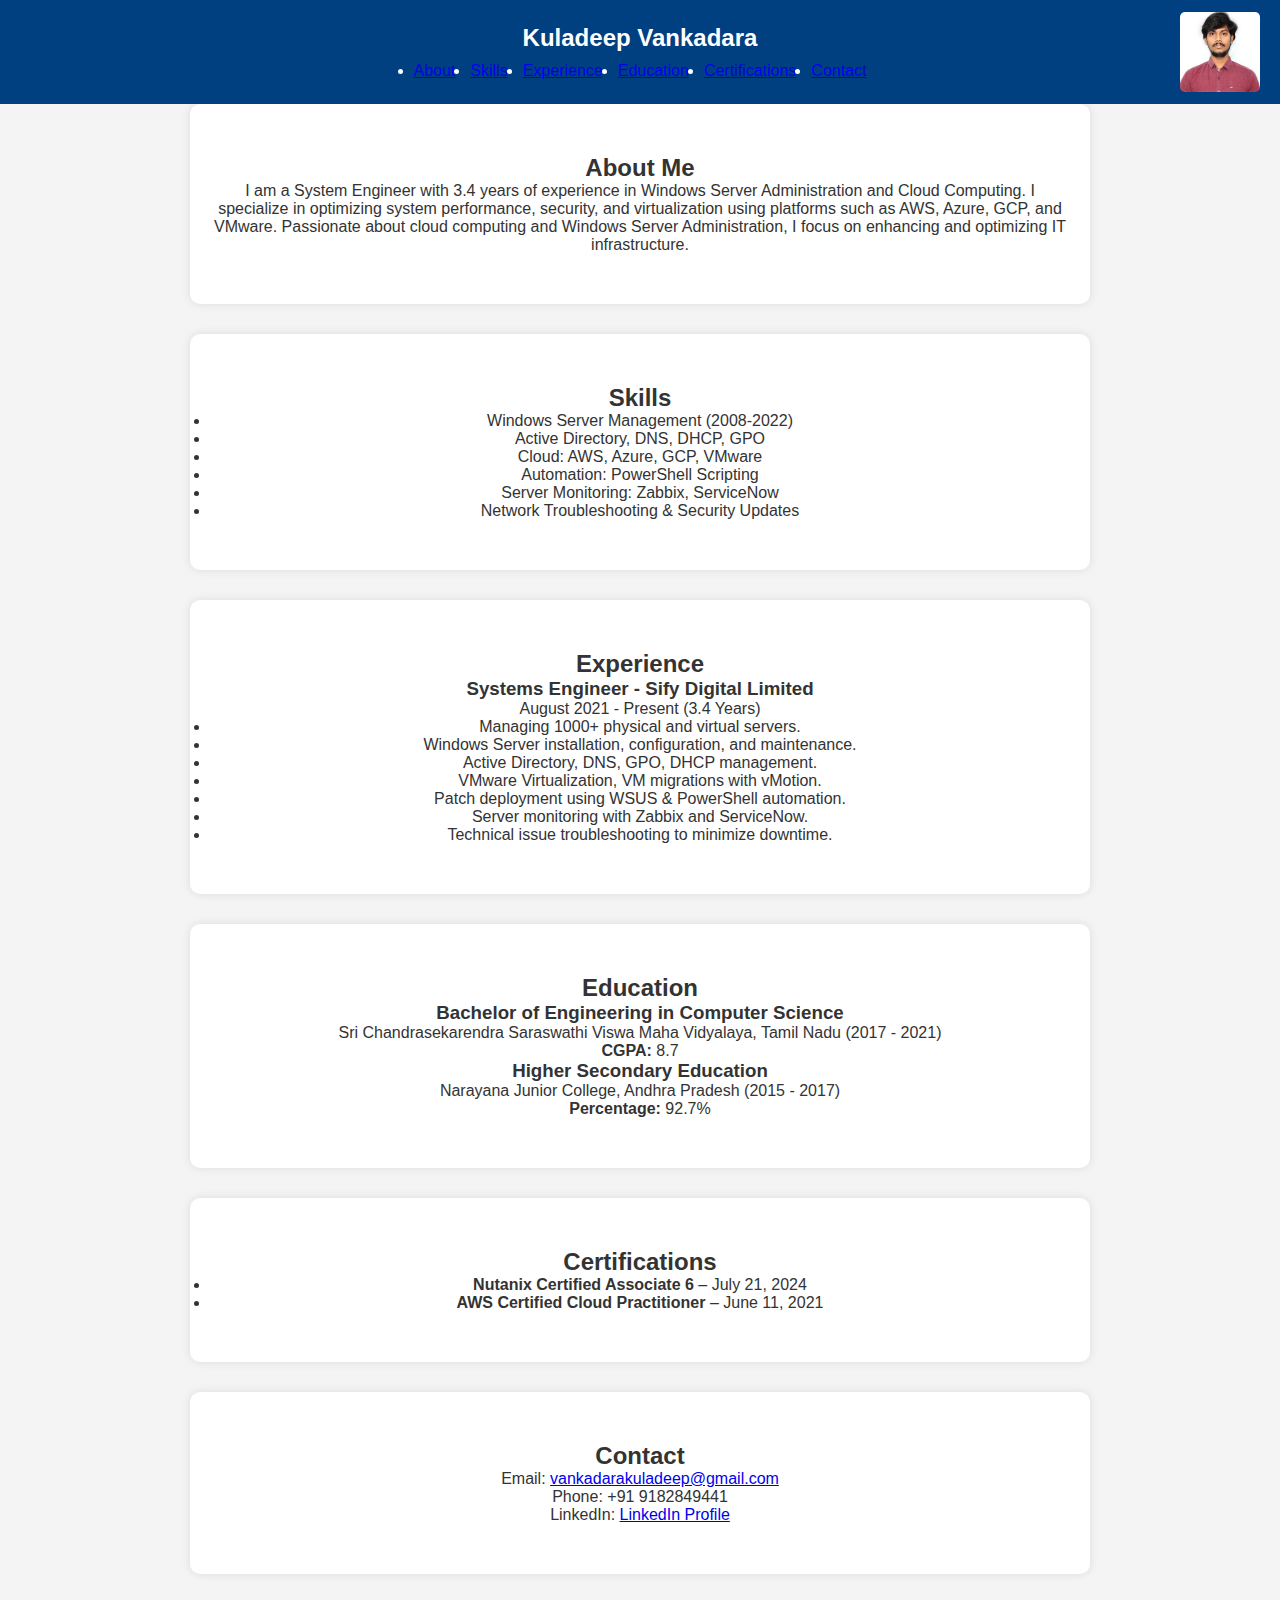
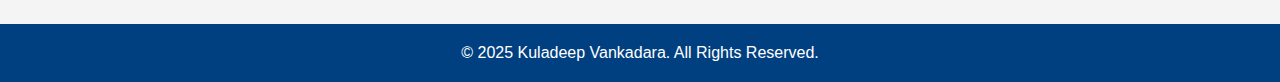
<file: index.html>
<!DOCTYPE html>
<html lang="en">
<head>
  <meta charset="UTF-8">
  <meta name="viewport" content="width=device-width, initial-scale=1.0">
  <title>Kuladeep Vankadara - Portfolio</title>
  <link rel="stylesheet" href="styles.css">
  <script>
    window.onload = function () {
      window.scrollTo(0, 0);
    };
  </script>
</head>
<body>
  <!-- Header Section -->

  <header class="header-content">
    <div class="sub-1">
    <h2 class="name">Kuladeep Vankadara</h2>
    <div class="header-container">
        <nav>
            <ul class="nav-links">
                <li><a href="#about">About</a></li>
                <li><a href="#skills">Skills</a></li>
                <li><a href="#experience">Experience</a></li>
                <li><a href="#education">Education</a></li>
                <li><a href="#certifications">Certifications</a></li>
                <li><a href="#contact">Contact</a></li>
            </ul>
        </nav>
    </div>
  </div>
    <img src="profile.jpg" alt="Kuladeep Vankadara" class="header-pic">
</header>



  <!-- About Section -->
  <section id="about" class="section">
    <div class="section-content">
      <h2>About Me</h2>
      <p>
      I am a System Engineer with 3.4 years of experience in Windows Server Administration and Cloud Computing. I specialize in optimizing system performance, security, and virtualization using platforms such as AWS, Azure, GCP, and VMware. Passionate about cloud computing and Windows Server Administration, I focus on enhancing and optimizing IT infrastructure.
      </p>
    </div>
  </section>

  <!-- Skills Section -->
  <section id="skills" class="section">
    <div class="section-content">
      <h2>Skills</h2>
      <ul class="skills-list">
        <li>Windows Server Management (2008-2022)</li>
        <li>Active Directory, DNS, DHCP, GPO</li>
        <li>Cloud: AWS, Azure, GCP, VMware</li>
        <li>Automation: PowerShell Scripting</li>
        <li>Server Monitoring: Zabbix, ServiceNow</li>
        <li>Network Troubleshooting & Security Updates</li>
      </ul>
    </div>
  </section>

  <!-- Experience Section -->
  <section id="experience" class="section">
    <div class="section-content">
      <h2>Experience</h2>
      <div class="experience-item">
        <h3>Systems Engineer - Sify Digital Limited</h3>
        <p class="duration">August 2021 - Present (3.4 Years)</p>
        <ul>
          <li>Managing 1000+ physical and virtual servers.</li>
          <li>Windows Server installation, configuration, and maintenance.</li>
          <li>Active Directory, DNS, GPO, DHCP management.</li>
          <li>VMware Virtualization, VM migrations with vMotion.</li>
          <li>Patch deployment using WSUS & PowerShell automation.</li>
          <li>Server monitoring with Zabbix and ServiceNow.</li>
          <li>Technical issue troubleshooting to minimize downtime.</li>
        </ul>
      </div>
    </div>
  </section>

  <!-- Education Section -->
  <section id="education" class="section">
    <div class="section-content">
      <h2>Education</h2>
      <div class="education-container">
        <div class="education-item">
          <h3>Bachelor of Engineering in Computer Science</h3>
          <p>Sri Chandrasekarendra Saraswathi Viswa Maha Vidyalaya, Tamil Nadu (2017 - 2021)</p>
          <p><strong>CGPA:</strong> 8.7</p>
        </div>
        <div class="education-item">
          <h3>Higher Secondary Education</h3>
          <p>Narayana Junior College, Andhra Pradesh (2015 - 2017)</p>
          <p><strong>Percentage:</strong> 92.7%</p>
        </div>
      </div>
    </div>
  </section>

  <!-- Certifications Section -->
  <section id="certifications" class="section">
    <div class="section-content">
      <h2>Certifications</h2>
      <ul class="certifications-list">
        <li><strong>Nutanix Certified Associate 6</strong> – July 21, 2024</li>
        <li><strong>AWS Certified Cloud Practitioner</strong> – June 11, 2021</li>
      </ul>
    </div>
  </section>

  <!-- Contact Section -->
  <section id="contact" class="section">
    <div class="section-content">
      <h2>Contact</h2>
      <p>Email: <a href="mailto:vankadarakuladeep@gmail.com">vankadarakuladeep@gmail.com</a></p>
      <p>Phone: +91 9182849441</p>
      <p>LinkedIn: <a href="https://www.linkedin.com/in/kuladeep-vankadara-7bb9b6180/">LinkedIn Profile</a></p>

    </div>
  </section>
  <!-- Footer -->
  <footer>
    <p>© 2025 Kuladeep Vankadara. All Rights Reserved.</p>
  </footer>
</body>
</html>
</file>
<file: styles.css>
/* Global Reset */
* {
  margin: 0;
  padding: 0;
  box-sizing: border-box;
  font-family: 'Arial', sans-serif;
  scroll-behavior: smooth;
}

/* Body */
body {
  background-color: #f4f4f4;
  color: #333;
  text-align: center;
}

/* Header */
header {
  background: #004080;
  color: white;
  padding: 1.5rem 0;
  text-align: center;
  position: relative;
}

.header-container {
  display: flex;
  justify-content: center;
  align-items: center;
  gap: 20px;
  position: relative;
}

.header-pic {
  width: 80px;
  height: 80px;
  border-radius: 5px;
  object-fit: cover;
  position: absolute;
  right: 20px;
  top: 50%;
  transform: translateY(-50%);
}

/* Navigation */
.nav-links {
  display: flex;
  justify-content: center;
  gap: 15px;
  margin-top: 10px;
}

/* Sections */
.section {
  padding: 50px 20px;
  max-width: 900px;
  margin: auto;
  background: white;
  border-radius: 10px;
  box-shadow: 0 0 10px rgba(0, 0, 0, 0.1);
  margin-bottom: 30px;
}

/* Footer */
footer {
  background: #004080;
  color: white;
  padding: 20px;
  margin-top: 50px;
}
</file>
